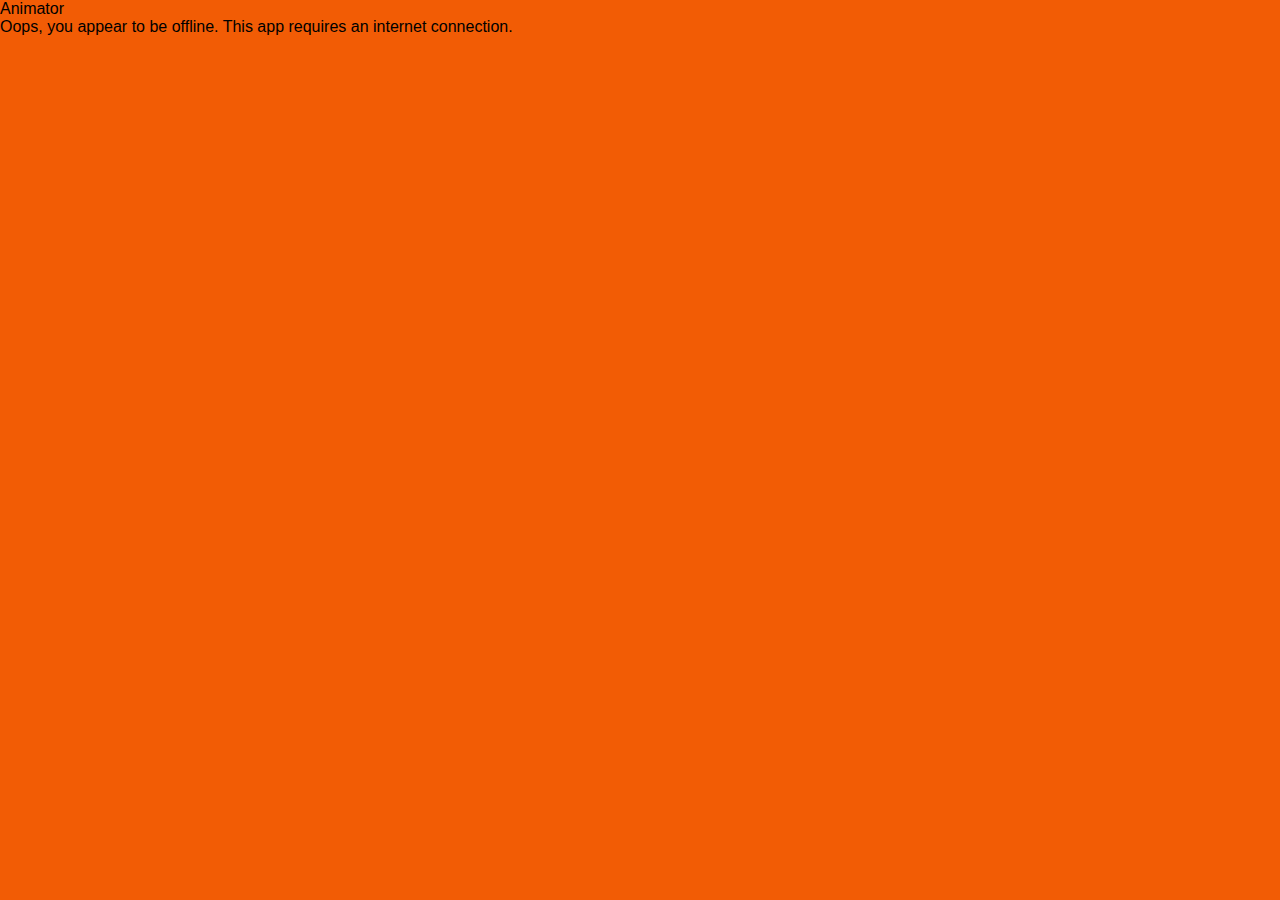
<file: public/offline.html>
<!DOCTYPE html>
<html lang="en">
  <head>
    <meta charset="utf-8" />
    <meta name="viewport" content="width=device-width, initial-scale=1.0" />
    <title>Animator</title>
    <link rel="stylesheet" type="text/css" href="style.css" />
    <link rel="icon" href="images/favicon.ico" type="image/x-icon" />
  </head>
  <body>
    <div class="grid-container">
      <div class="header">
        <span>Animator</span>
      </div>

      <div id="weather-template" class="weather-card">
        Oops, you appear to be offline. This app requires an internet
        connection.
      </div>
    </div>
    <!--grid-container-->
  </body>
</html>
</file>
<file: public/style.css>
.header button {
  border: none;
  cursor: pointer;
  height: 24px;
  margin-right: 16px;
  opacity: 0.54;
  outline: none;
  overflow: hidden;
  text-indent: -30000px;
  transition: opacity 0.333s cubic-bezier(0, 0, 0.21, 1);
  width: 24px;
}

body {
  font-family: "Helvetica", "Verdana", sans-serif;
  margin: 0;
  padding: 0;
  background-color:#F25C05;
}



#content {
  position: absolute;
  text-align: center;
  display: grid;
  grid-column-gap: 50px;
  grid-template-columns: 1fr;
  vertical-align: middle;
  color:#F2F2F2;
  background: linear-gradient(to bottom, #FF6600 0%, #FF9D00 100%)
}

.synopsis {
  text-align: right;
  color:black;
}

#myInput{
  align:right;
  
}

.header #butInstall {
  background: url(/images/install.svg) center center no-repeat;
}

.img {
  display: block;
  margin-left: auto;
  margin-right: auto;
}

.card {
  list-style: none;
  text-align: center;
  text-align:center;
  border-style: solid;
  border-color: black;
  padding:30px;
  border-radius: 25px;
  padding: 20px; 
  margin:10px;
  color:black;
}


.topnav {
  overflow: hidden;
  background-color:#0D0D0D;
}

.topnav a {
  float:left;
  display: block;
  color: black;
  text-align: center;
  padding: 14px 16px;
  text-decoration: none;
  font-size: 17px;
}

.topnav a:hover {
  background-color:#F2F2F2;
}

.topnav a.active {
  background-color:#0D0D0D;
  color: white;
  text-align:center;
}

.topnav .search-container {
  float: left;
}

.topnav input[type=text] {
  padding: 6px;
  margin-top: 8px;
  font-size: 17px;
  border: none;
}

.topnav .search-container button {
  float: right;
  padding: 6px 10px;
  margin-top: 8px;
  margin-right: 16px;
  background: #ddd;
  font-size: 17px;
  border: none;
  cursor: pointer;
}

@media screen and (max-width: 600px) {
  .topnav .search-container {
    float: none;
  }

  .topnav a, .topnav input[type=text], .topnav .search-container button {
    float: none;
    display: block;
    text-align:left;
    width: 100%;
    margin: 0;
    padding: 14px;
  }
  .topnav input[type=text] {
    border: 1px solid;  
  }  
}
</file>
